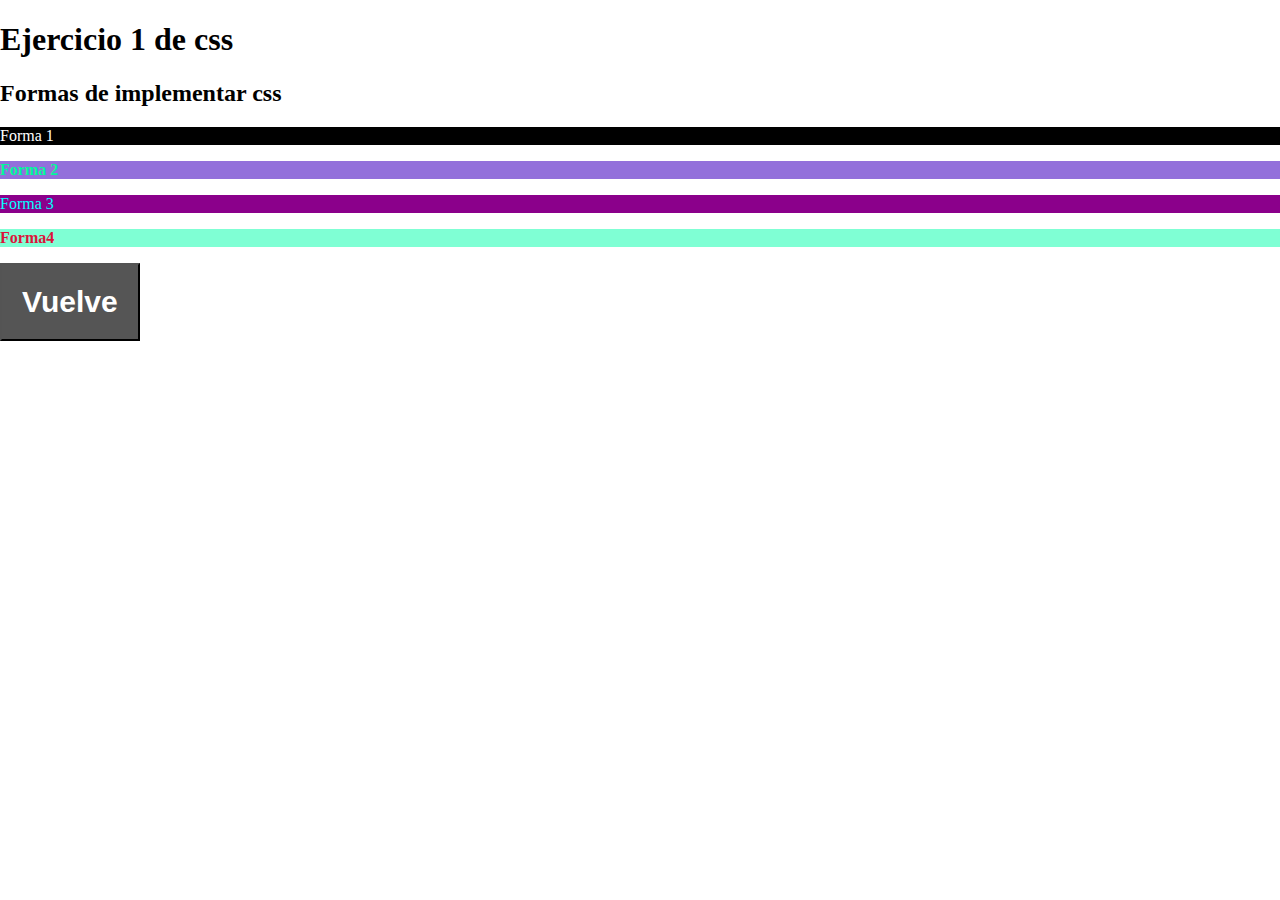
<file: ej1.html>
<!doctype html>
<html lang="en">
<head>
  <meta charset="UTF-8">
  <meta name="viewport"
        content="width=device-width, user-scalable=no, initial-scale=1.0, maximum-scale=1.0, minimum-scale=1.0">
  <meta http-equiv="X-UA-Compatible" content="ie=edge">
  <link rel="stylesheet" href="css/main.css">
  <title>Ejercicio 1 css</title>
  <style>
    .forma2{
      color: mediumspringgreen;
      font-weight: bold;
      background: mediumpurple;
    }
    button{
      padding: 20px 20px;
      background: #555555;
    }
    a{
      font-weight: bold;
      font-size: 30px;
      text-decoration: none;
      color: white;
    }
  </style>
  <style>
    @import "css/main.css";
  </style>
</head>
<body>
<h1>Ejercicio 1 de css</h1>
<h2>Formas de implementar css</h2>
<p style="color: white;background: black">Forma 1</p>
<p class="forma2">Forma 2</p>
<p class="forma3">Forma 3</p>
<p class="forma4">Forma4</p>

<button>
  <a href="index.html">Vuelve</a>
</button>

</body>
</html>
</file>
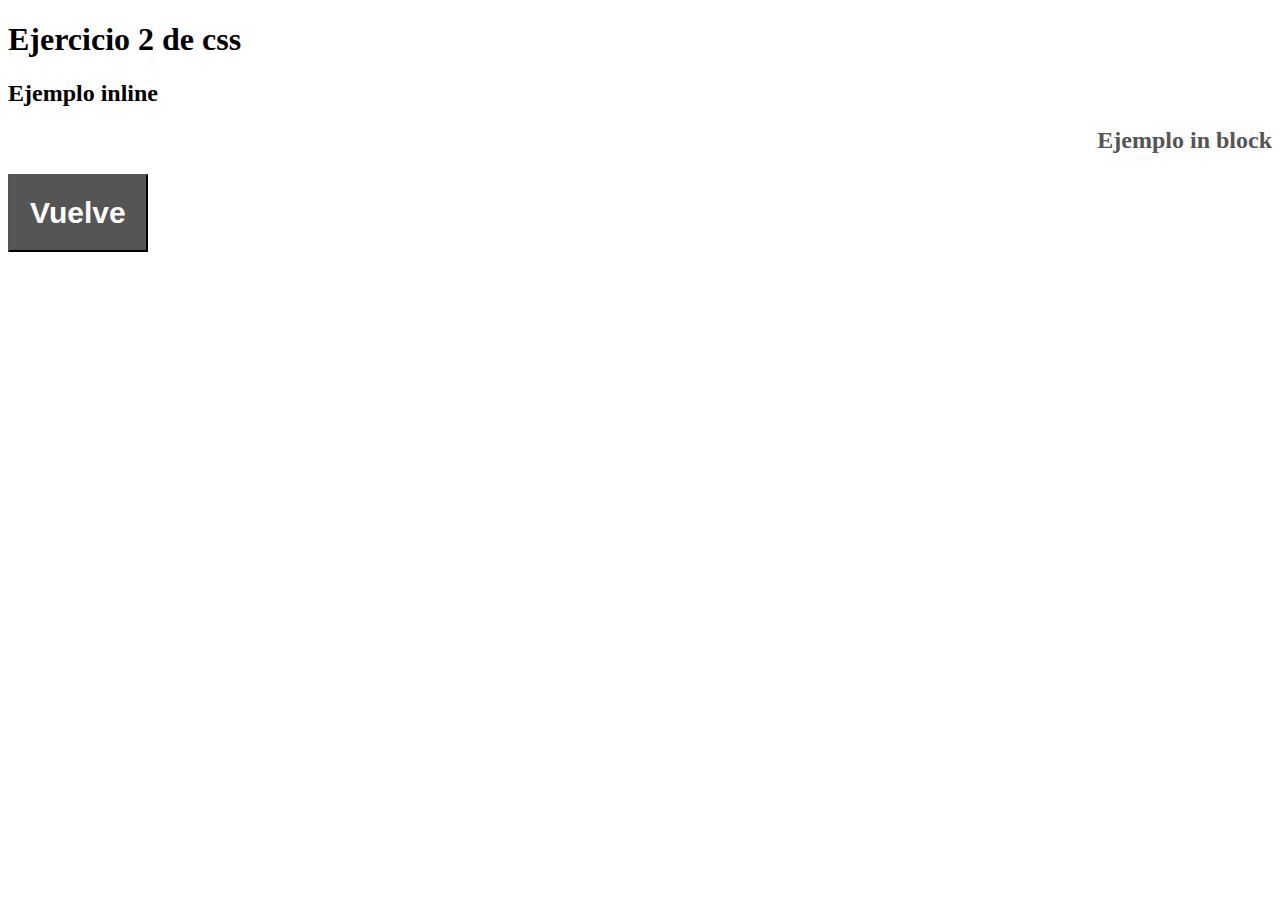
<file: ej2.html>
<!DOCTYPE html>
<html lang="en">
<head>
  <meta charset="UTF-8">
  <title>Ejercicio 2 de css</title>
  <style>
    .forma2{
        text-align: right;
        color: #555555;
    }
    button{
      padding: 20px 20px;
      background: #555555;
    }
    a{
      font-weight: bold;
      font-size: 30px;
      text-decoration: none;
      color: white;
    }
  </style>

</head>
<body>
<h1>Ejercicio 2 de css</h1>
<h2 class="forma1" style="text-align: left">Ejemplo inline</h2>
<h2 class="forma2">Ejemplo in block</h2>
<button>
  <a href="index.html">Vuelve</a>
</button>
</body>
</html>
</file>
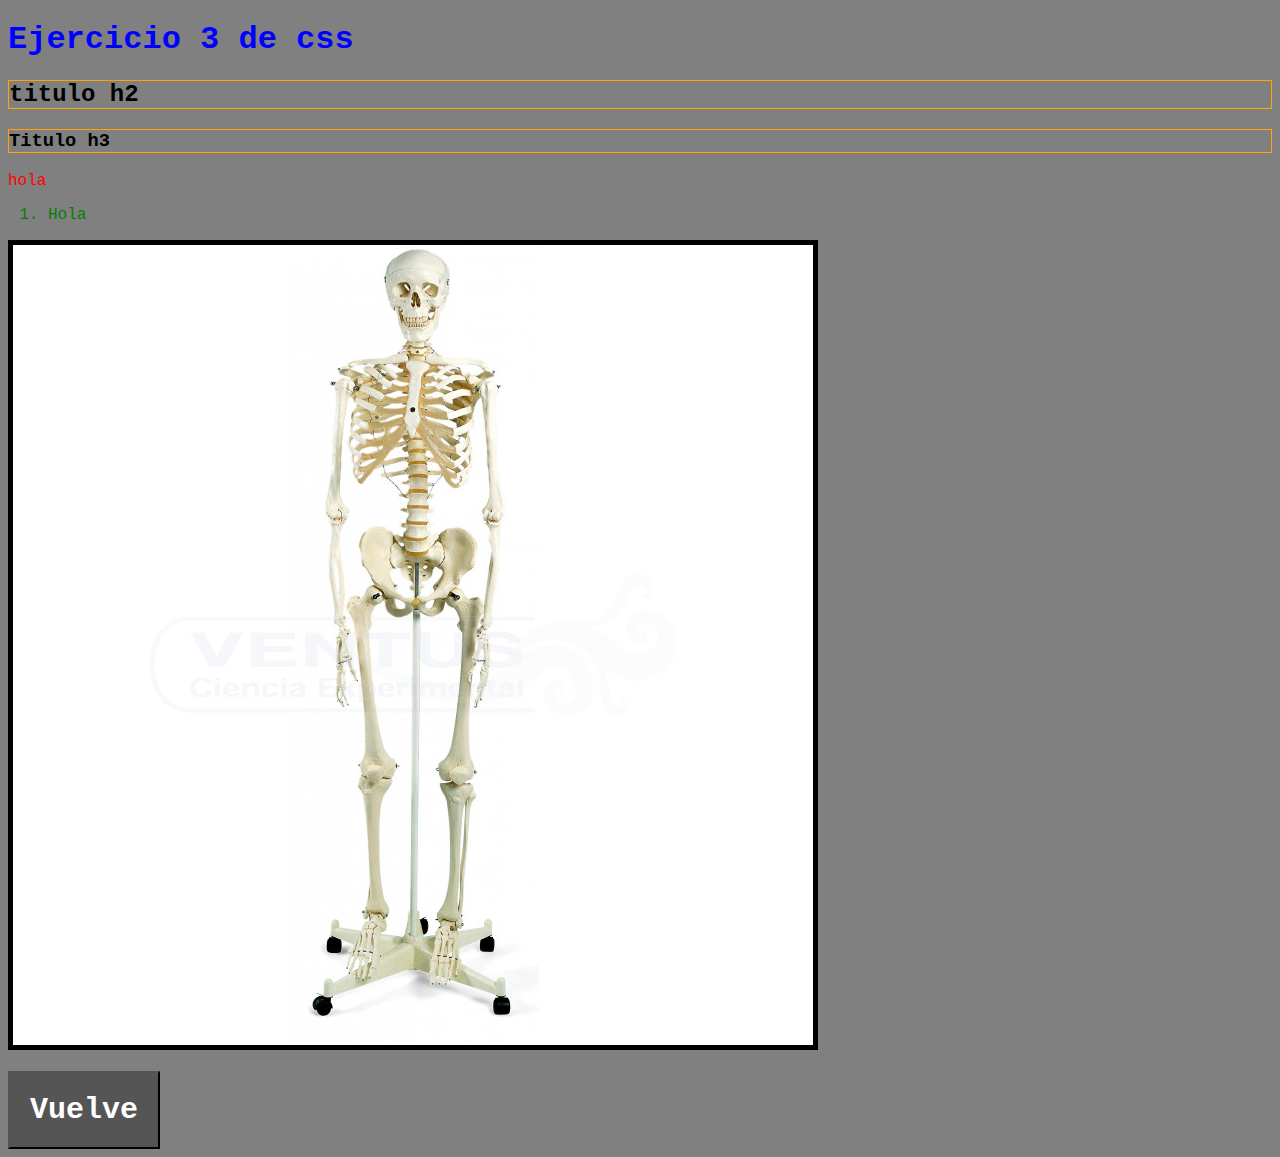
<file: ej3.html>
<!DOCTYPE html>
<html lang="en">
<head>
  <meta charset="UTF-8">
  <title>Ejercicio 3 de css</title>
  <style>
    * {
      font-family: "Courier New", Courier, monospace;
    }

    #main {
      background-color: grey;
    }

    h1.especial {
      color: blue;
    }

    h2,
    h3 {
      border: 1px solid orange;
    }

    li {
      color: red;
    }

    li li { /*Se aplica a los li dentro de li (sublista)*/

      color: green;
    }

    p > img { /*para las img  hijas directas de párrafo*/
      border: 5px solid black;
    }
    button{
      padding: 20px 20px;
      background: #555555;
    }
    a{
      font-weight: bold;
      font-size: 30px;
      text-decoration: none;
      color: white;
    }

  </style>
</head>
<body id="main">
<h1 class="especial">Ejercicio 3 de css</h1>
<h2>titulo h2</h2>
<h3>Titulo h3</h3>
<li>
hola
  <ol>
    <li>Hola</li>
  </ol>

  <p>
    <img src="img/esqueleto.jpg" alt="foto de un esqueleto">
  </p>
</li>

<button>
  <a href="index.html">Vuelve</a>
</button>
</body>
</html>
</file>
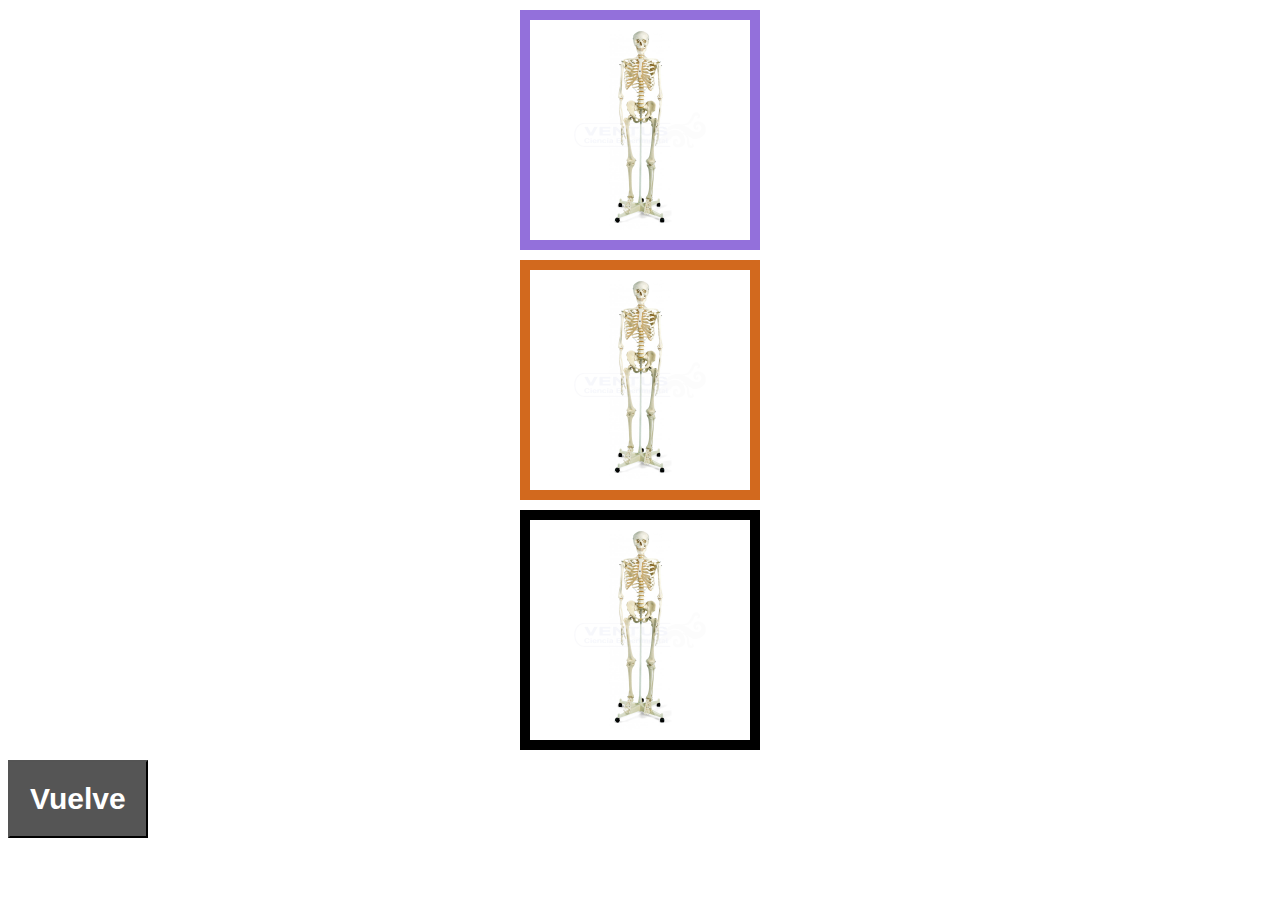
<file: ej4.html>
<!DOCTYPE html>
<html lang="en">
<head>
  <meta charset="UTF-8">
  <title>Ejercicio 4 de css</title>
  <style>
    .img1{
      display: block;
      padding: 10px 10px;
      margin: 10px auto;
      height: 200px;
      border: 10px solid;
      border-color: mediumpurple;
    }

    .img2{
      display: block;
      padding: 10px 10px;
      margin: 0 auto;
      height: 200px;
      border: 10px solid;
      border-color: chocolate;
    }
    .img3{
      display: block;
      padding: 10px 10px;
      margin: 10px auto;
      height: 200px;
      border: 10px solid;
      border-color: black;
    }
    button{
      padding: 20px 20px;
      background: #555555;
    }
    a{
      font-weight: bold;
      font-size: 30px;
      text-decoration: none;
      color: white;
    }
  </style>
</head>
<body>
<img class="img1" src="img/esqueleto.jpg" alt="Primera imagen de un esqueleto">
<img class="img2" src="img/esqueleto.jpg" alt="Segunda imagen de un esqueleto">
<img class="img3" src="img/esqueleto.jpg" alt="Tercera imagen de un esqueleto">
<button>
  <a href="index.html">Vuelve</a>
</button>

</body>
</html>
</file>
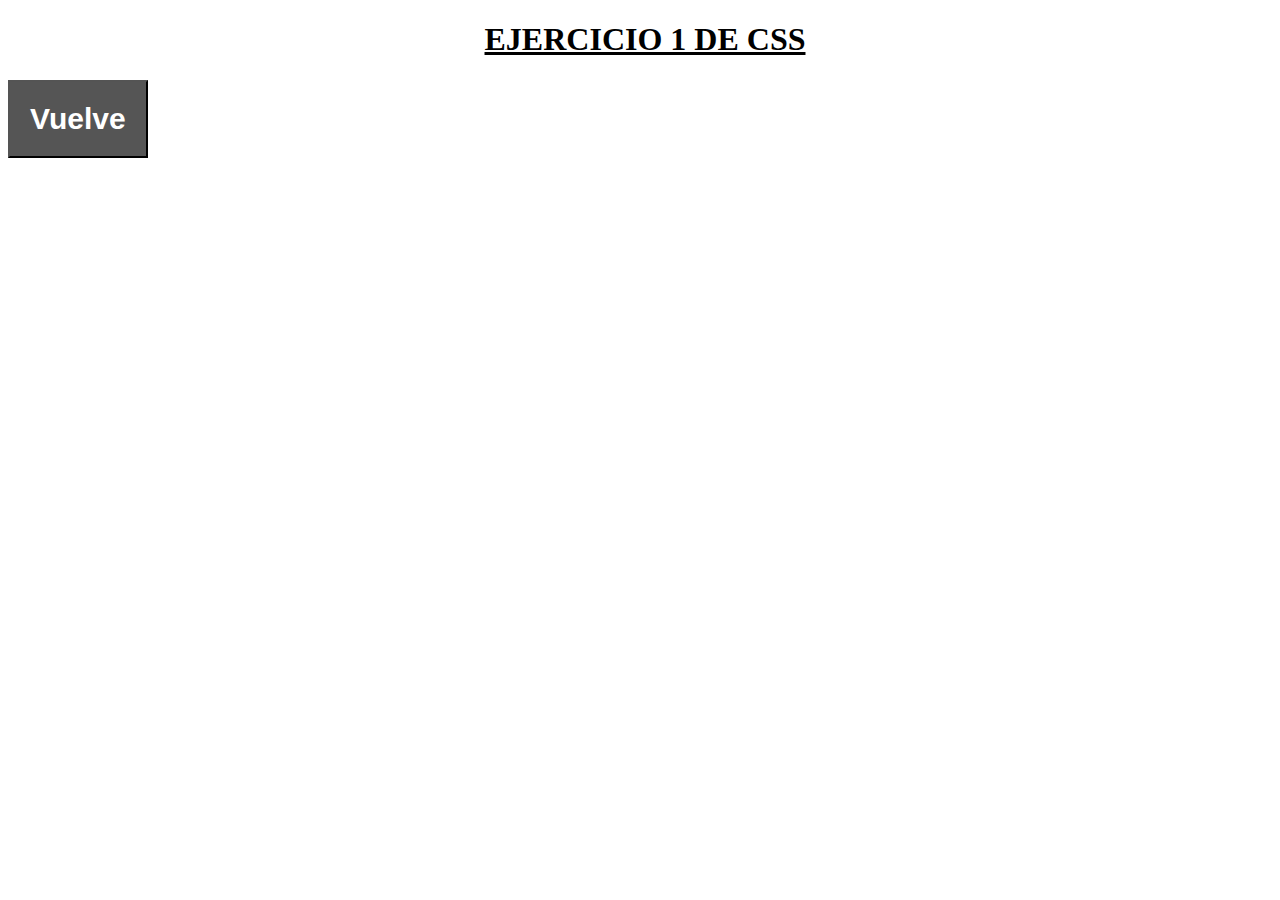
<file: ej5.html>
<!DOCTYPE html>
<html lang="en">
<head>
  <meta charset="UTF-8">
  <title>Ejercicio 5 de css</title>
  <style>
    h1{
      /* Para establecer el tipo de fuente */
      font-family: "Times New Roman", TImes, serif;

      /* Para establecer el tamaño de la fuente */
      font-size: 2em;

      /* Para establecer el grosor del tipo de letra */
      /* Posibles valores: bold, bolder, lighter */
      font-weight: bold;

      /* Para establecer la alineación texto */
      /* Posibles valores: center, left, right, justify */
      text-align: center;

      /* Para establecer la decoración de texto */
      /* Posibles valores: underline, overline, none, line-through */
      text-decoration: underline;

      /* Para establecer tabulaciones */
      text-indent: 10px;

      /* Para transformar un texto todo a mayúscula o minúsculas */
      /* Posibles valores: uppercase, lowercase, capitalize */
      text-transform: uppercase;

    }
    button{
      padding: 20px 20px;
      background: #555555;
    }
    a{
      font-weight: bold;
      font-size: 30px;
      text-decoration: none;
      color: white;
    }
  </style>
</head>
<body>
<h1>Ejercicio 1 de css</h1>

<button>
  <a href="index.html">Vuelve</a>
</button>
</body>
</html>
</file>
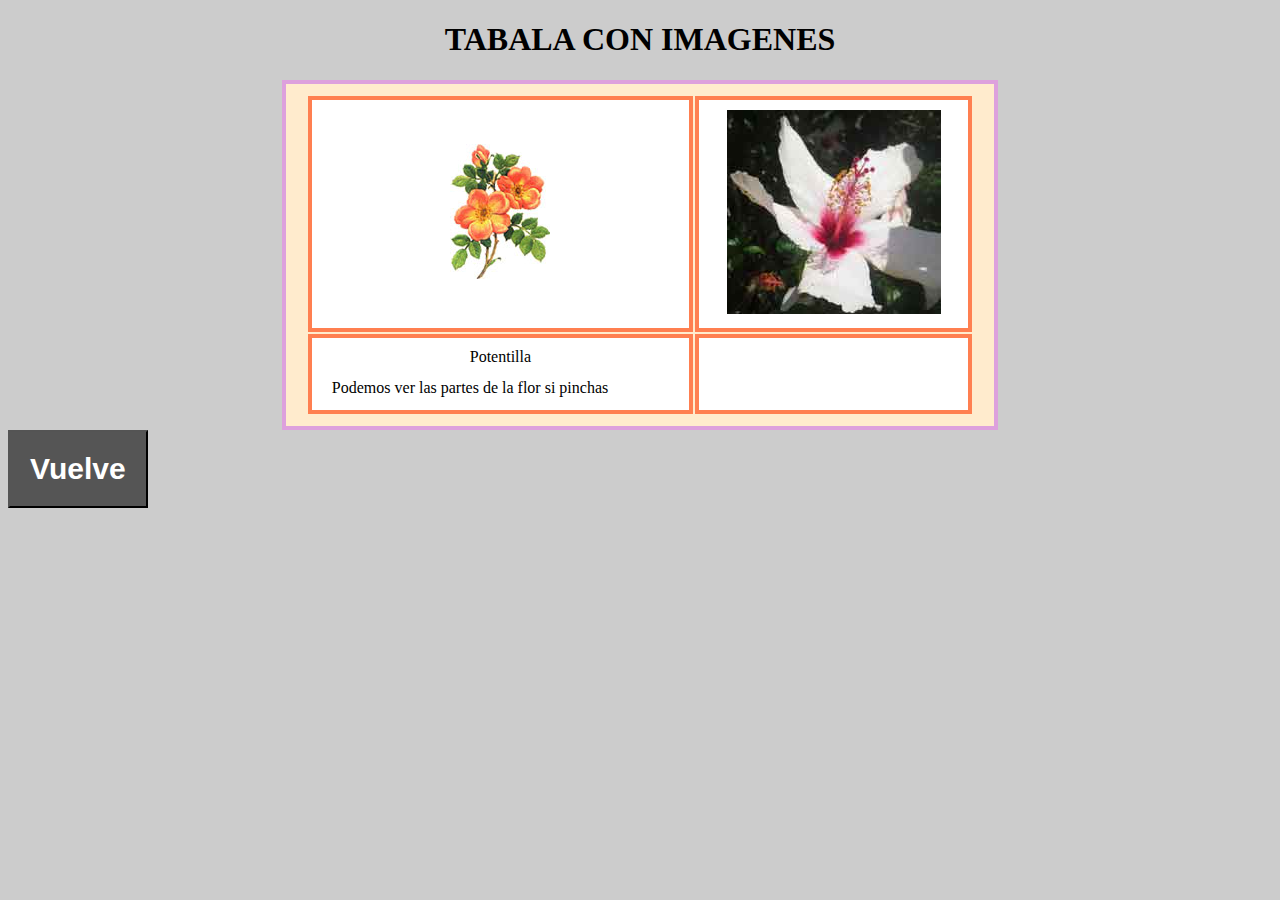
<file: ej6.html>
<!DOCTYPE html>
<html lang="en">
<head>
  <meta charset="UTF-8">
  <title>Ejercicio 6 de css</title>
  <style>
    body{
      background: #cccccc;
    }
    #titulo{
      text-align: center;
      transition: .5s all;
    }
    #titulo:hover{
      background: black;
      color: white;
      text-shadow: chocolate 5px 5px;
    }
    a{
      text-decoration: none;

    }
    .tabla{
      background: blanchedalmond;
      margin: 0 auto; /*esto es para centrar la tabla*/
      border: 4px solid plum;
      padding: 10px 20px;
    }
    tr{
      background: white;
      border: 1px solid coral;
      padding: 20px 10px;
    }
    th, td{
      text-align: center;
      border: 4px solid coral;
      padding: 10px 20px;
    }
    button{
      padding: 20px 20px;
      background: #555555;
    }
    a{
      font-weight: bold;
      font-size: 30px;
      text-decoration: none;
      color: white;
    }
  </style>
</head>
<body>
<h1 id="titulo">TABALA CON IMAGENES</h1>
<table class="tabla">
  <tr>
    <td><img src="img/img_orange_flowers.jpg" alt="imagen de una flor naranja"></td>
    <td><img src="img/img_white_flower.jpg" alt="imagen de una flor blanca"></td>

  </tr>
  <tr>
    <td>Potentilla <br>Podemos ver las partes de la flor si pinchas <a href="ej6.html">aquí</a></td>
    <td><a href="https://es.wikipedia.org/wiki/Hibiscus_waimeae">Hibiscus waimeae</a></td>
  </tr>
</table>

<button>
  <a href="index.html">Vuelve</a>
</button>
</body>
</html>
</file>
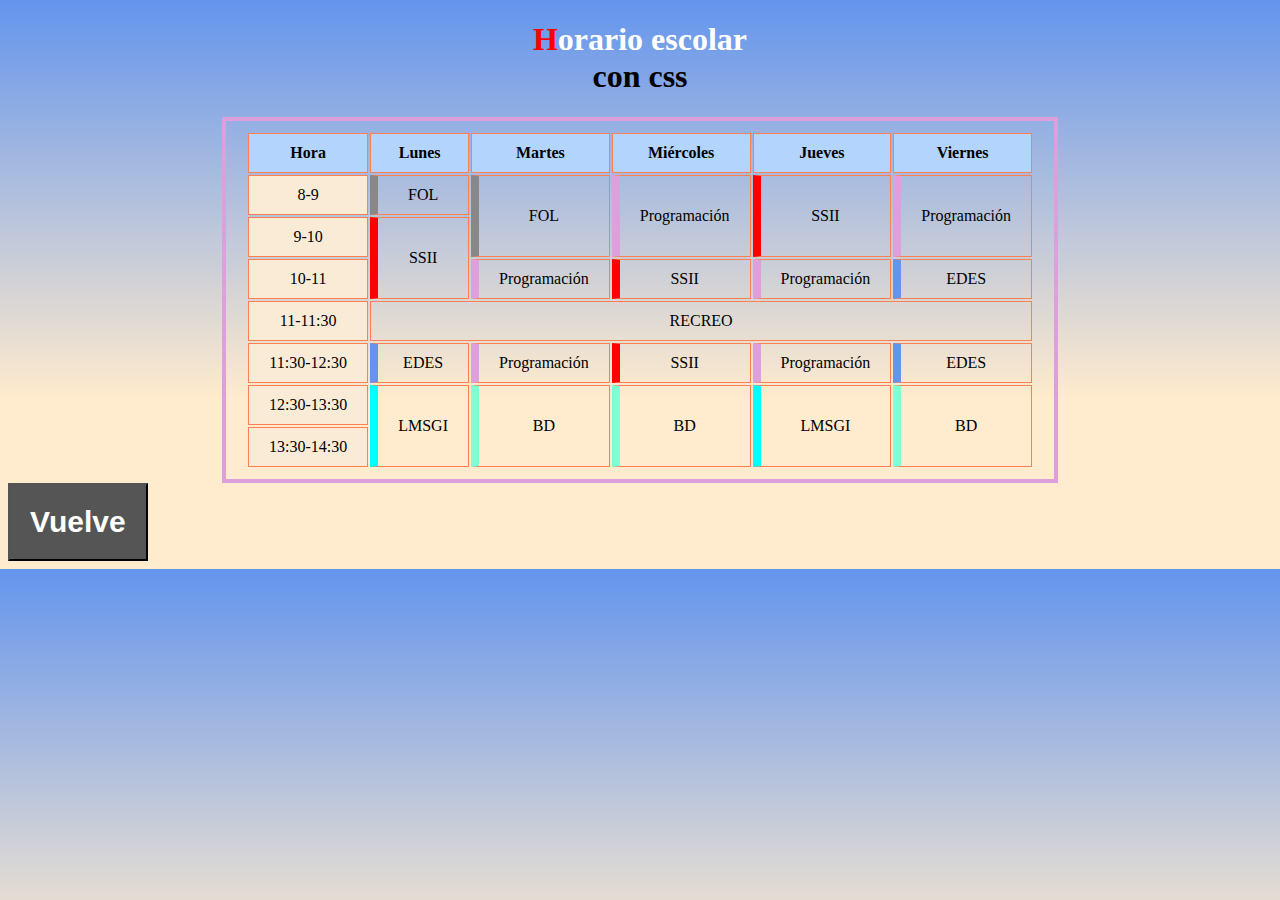
<file: ej7.html>
<!DOCTYPE HTML PUBLIC "-//W3C//DTD HTML 4.01 Transitional//EN"
  "http://www.w3.org/TR/html4/loose.dtd">
<meta http-equiv="Content-Type" content="text/html;charset=UTF-8">
<html>
<head>
  <title>Horario Escolar</title>
</head>
<body>
<style>
  body{
    background: linear-gradient(to top, blanchedalmond 30%, cornflowerblue);
    background-size: cover;
  }
  a{
    text-decoration: none;
  }
  h1{
    text-align: center;
  }
  h1:first-line{
    color: white;
  }
  h1:first-letter{
    color: red;
  }
  h1::after{
    background: mediumpurple;
  }
  h1::before{
    background: chocolate;
  }
  table{
    margin: 0 auto; /*esto es para centrar la tabla*/
    border: 4px solid plum;
    padding: 10px 20px;
  }
  tr{
    border: 1px solid coral;
    padding: 20px 10px;
  }
  th{
    background: #b3d4fc;
  }
  th::selection{
    color: chocolate;
    font-weight: bold;
    font-family: "Arial Black";
  }
  th, td{
    text-align: center;
    border: 1px solid coral;
    padding: 10px 20px;
  }
  .fol{
    border-left: #888888 8px solid;
  }
  .ssii{
    border-left: red 8px solid;
  }
  .programacion{
    border-left: plum 8px solid;
  }
  .edes{
    border-left: cornflowerblue 8px solid;
  }
  .bd{
    border-left: aquamarine 8px solid;
  }
  .LMSGI{
    border-left: aqua 8px solid;
  }
  .horas{
    background: antiquewhite;
  }
  button{
    padding: 20px 20px;
    background: #555555;
  }
  a{
    font-weight: bold;
    font-size: 30px;
    text-decoration: none;
    color: white;
  }

</style>
<h1>Horario escolar <br>con css</h1>

<table>

  <tr>
    <th>Hora</th><th>Lunes</th><th>Martes</th><th>Mi&eacute;rcoles</th>
    <th>Jueves</th><th>Viernes</th>
  </tr>
  <tr>
    <td class="horas">8-9</td>
    <td class="fol">FOL</td>
    <td rowspan="2" class="fol">FOL</td>
    <td rowspan="2" class="programacion">Programación</td>
    <td rowspan="2" class="ssii">SSII</td>
    <td rowspan="2" class="programacion">Programación</td>
  </tr>
  <tr>
    <td class="horas">9-10</td>
    <td rowspan="2" class="ssii">SSII</td>

  </tr>
  <tr>
    <td class="horas">10-11</td>
    <td class="programacion">Programación</td>
    <td class="ssii">SSII</td>
    <td class="programacion">Programación</td>
    <td class="edes">EDES</td>

  </tr>
  <tr>
    <td class="horas">11-11:30</td>
    <td colspan="5" class="recreo">RECREO</td>
  </tr>
  <tr>
    <td class="horas">11:30-12:30</td>
    <td class="edes">EDES</td>
    <td class="programacion">Programación</td>
    <td class="ssii">SSII</td>
    <td class="programacion">Programación</td>
    <td class="edes">EDES</td>
  </tr>
  <tr>
    <td class="horas">12:30-13:30</td>
    <td rowspan="2" class="LMSGI">LMSGI</td>
    <td rowspan="2" class="bd">BD</td>
    <td rowspan="2" class="bd">BD</td>
    <td rowspan="2" class="LMSGI">LMSGI</td>
    <td rowspan="2" class="bd">BD</td>

  </tr>
  <tr>
    <td class="horas">13:30-14:30</td>
  </tr>
</table>

<button>
  <a href="index.html">Vuelve</a>
</button>

</body>
</html>
</file>
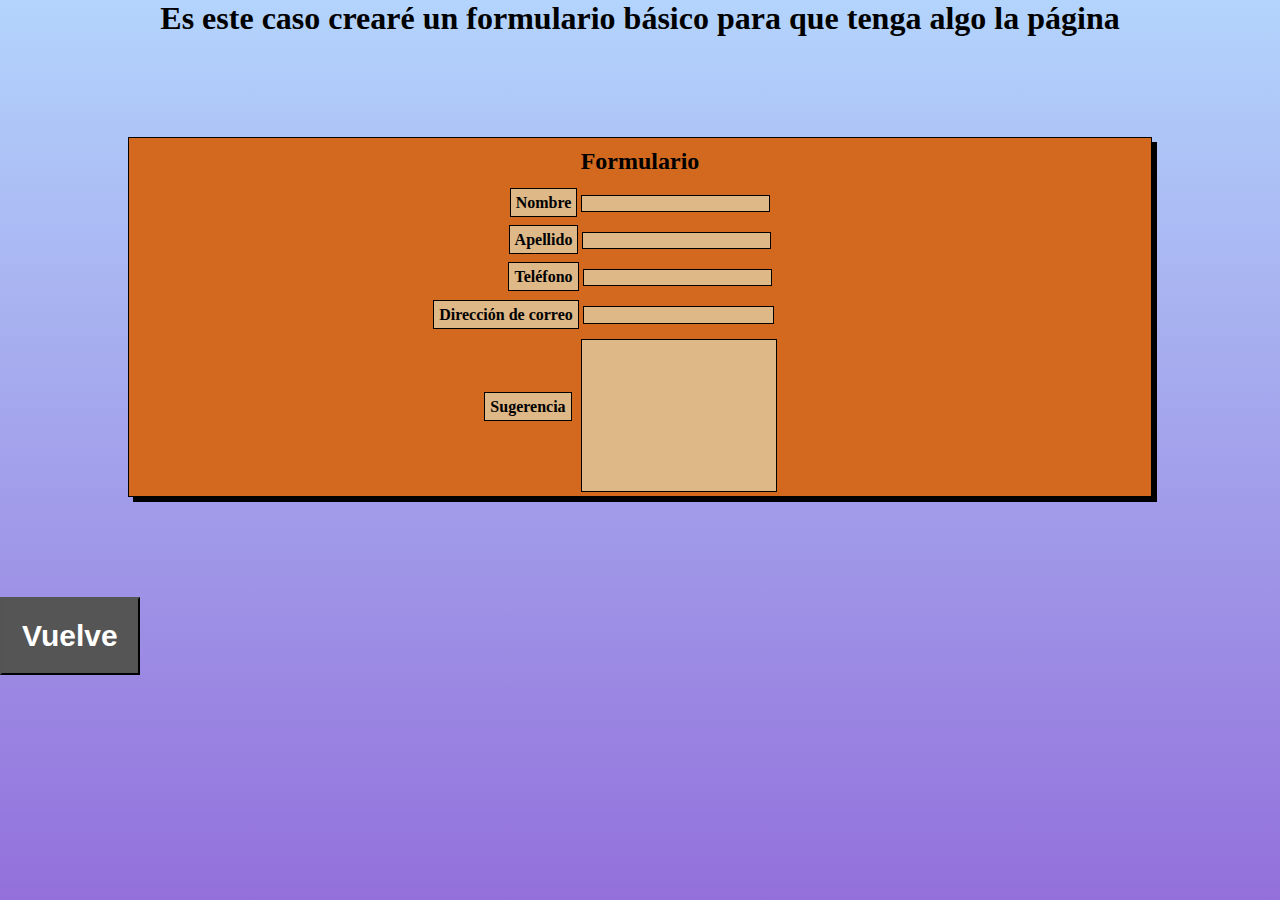
<file: ej8.html>
<!DOCTYPE html>
<html lang="en">
<head>
  <meta charset="UTF-8">
  <title>Ejercicio 8 de css</title>
</head>
<style>
  *{
    margin: 0 ;
    padding: 0;
    box-sizing: border-box;

  }
  body{
    background: linear-gradient(180deg, #b3d4fc, mediumpurple) no-repeat;
    background-size: 100%  100vh;

  }
  h1{
    text-align: center;
  }

  #formulario{
    border: 1px black solid;
    box-shadow: black 5px 5px;
    width: 80%;
    background: chocolate;
    text-align: center;
    margin: 100px auto;
  }
  h2{
    text-align: center;
    margin: 10px 10px;
  }
  label{
    font-weight: bold;
    text-align: center;
    padding: 5px 5px;
    margin: 10px 10px;
    background: burlywood;
    color: black;
    border: 1px black solid;

  }

  input{
    text-align: center;
    border: 1px black solid;
    color: black;
    margin: 10px auto;
    background: burlywood;
    padding: 0 5px;
  }
  label{
    text-align: center;
    margin: 0 auto;
  }

  #email{
    margin-right: 73px;
    padding: .5px 6px;
  }
  #sugerencia-label{
    position: relative;
    bottom: 80px;
    right: 5px;
  }
  #sugerencia{
    border: 1px black solid;
    color: black;
    background: burlywood;
    padding: .5px 5px;
    margin-top: 5px;
    margin-right: 14px;
    resize: none;
  }
  button{
    padding: 20px 20px;
    background: #555555;
  }
  a{
    font-weight: bold;
    font-size: 30px;
    text-decoration: none;
    color: white;
  }
</style>
<body>
<h1>Es este caso crearé un formulario básico para que tenga algo la página</h1>
<div id="formulario">
  <h2>Formulario</h2>
  <form action="">
    <label id="name-label">Nombre</label>
    <input type="text" name="name" id="name">
    <br>
    <label>Apellido</label>
    <input type="text" name="last-name" id="last-name">
    <br>
    <label>Teléfono</label>
    <input type="phone" name="phone" id="phone">
    <br>
    <label id="dirreción-label">Dirección de correo</label>
    <input type="email" name="email" id="email">
    <br>
    <label id="sugerencia-label">Sugerencia</label>
    <textarea id="sugerencia" rows="10"cols="21" ></textarea>

  </form>
</div>
<button>
  <a href="index.html">Vuelve</a>
</button>
</body>
</html>
</file>
<file: css/main.css>
body{
  margin: 0;
  padding: 0;
  box-sizing: border-box;
  font-family: "Arial Black";
}
.forma3{
  color: aqua;
  background: darkmagenta;
}
.forma4{
  color: crimson;
  font-weight: bold;
  background: aquamarine;
}
</file>
